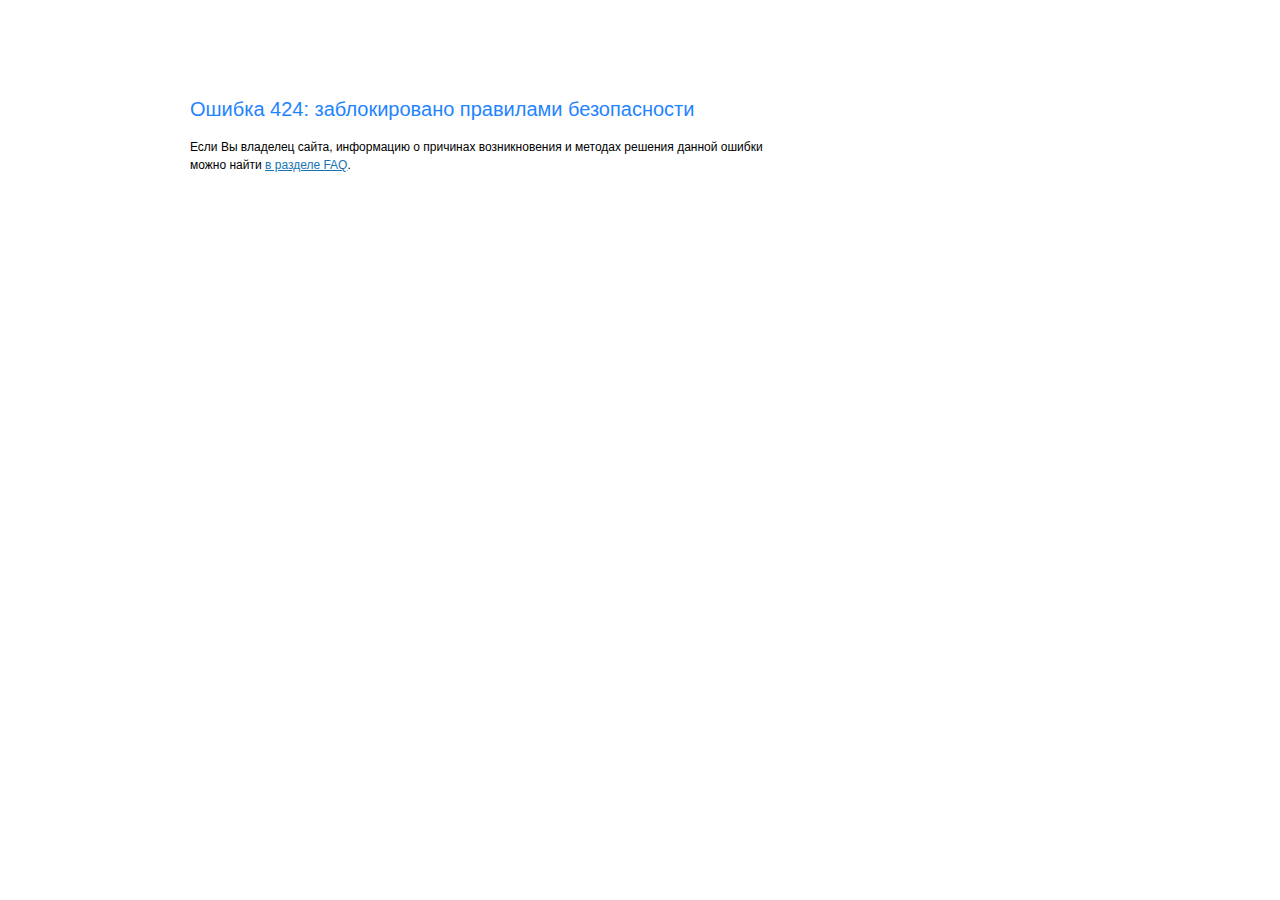
<file: resume/bionick.kwst.net/site/css/owl.video.play.html>
<!DOCTYPE html PUBLIC "-//W3C//DTD XHTML 1.1//EN" "xhtml11.dtd">
<html>
<head>
	<META HTTP-EQUIV="Content-Type" CONTENT="text/html; charset=windows-1251" />
	<TITLE>������ 424: ������������� ��������� ������������</TITLE>
	<style type="text/css">
		body{margin:0;padding:0;width:100%;font-size: 12px; font-family: tahoma,sans-serif;}
		h1 { font-size:20px; color:#1F84FF; margin-bottom:20px;margin-top:0px;font-weight:normal;}
		a img {border: 0;}
		a {color:#1873b4}
		div.container {width: 900px; margin: 0 auto; padding-top: 50px; height: 120px;}
		div.content {margin-top: 50px;padding-bottom: 50px;overflow:hidden;}
		div.menu {float:left; width: 300px;line-height: 200%;}
		div.text {float:left; width: 580px;line-height: 150%;}
		div.footer {padding-top: 20px;color: gray;}
	</style>
</head>
<body>
<div class="container">
	<div class="content">

		<div class="text">
			<h1>������ 424: ������������� ��������� ������������</h1>

			���� �� �������� �����, ���������� � �������� ������������� � ������� ������� ������ ������
			����� ����� <a href="https://www.ukraine.com.ua/faq/error-424.html">� ������� FAQ</a>.
		</div>

	</div>
</div>
</body>
</html>
</file>
